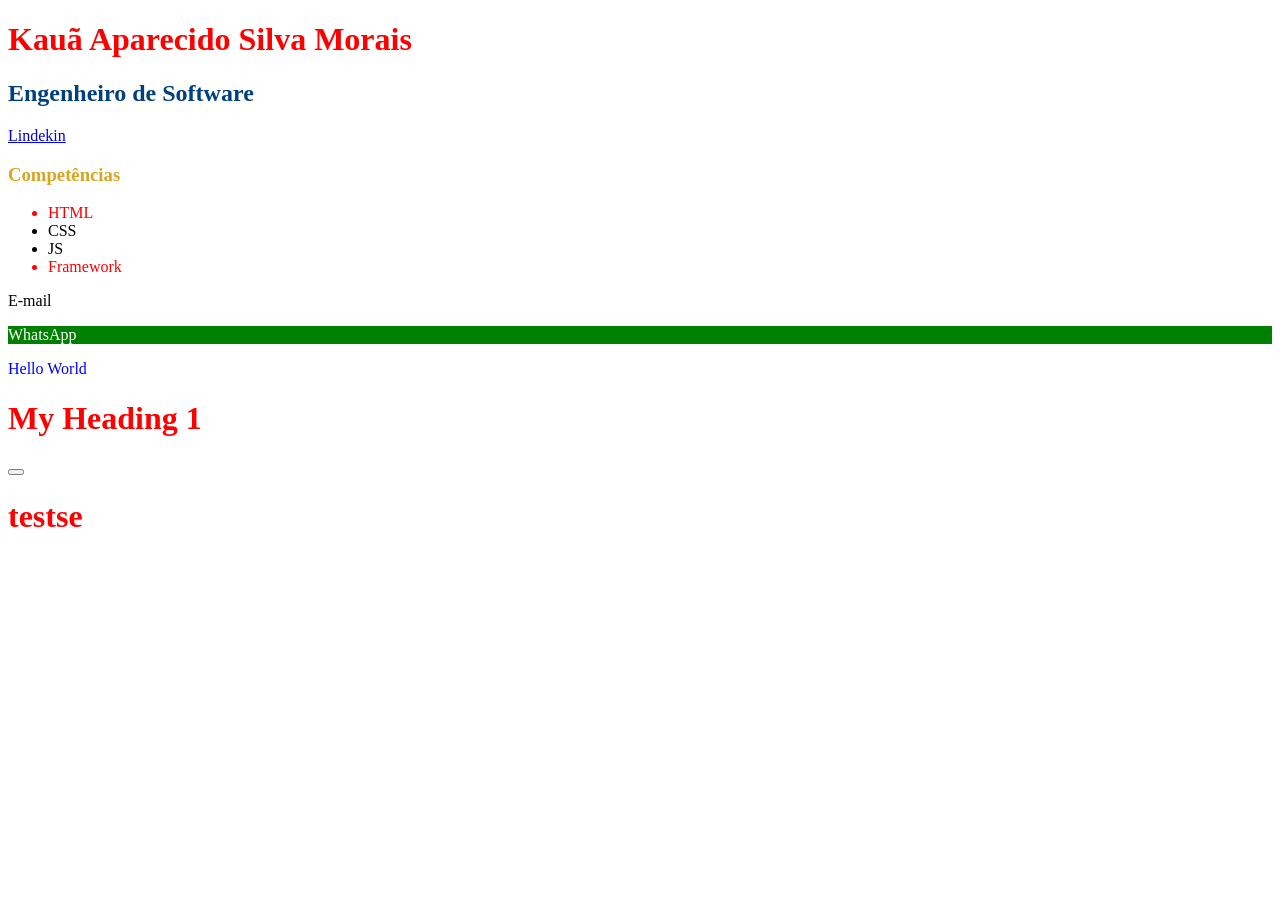
<file: index.html>
<!DOCTYPE html>
<html lang="pt-BR">
    <head>
        <meta charset="UTF-8">
        <meta name="viewport" content="width=device-width, initial-scale=1.0">
        <title> Meu Curriculo </title>
    <!-- <link rel="stylesheet" href="https://rcmp-collab.github.io/S05-IHM/cadex.css"> Aqui faz o link para o arquivo do CSS  -->
    
    <style> 
        
        h1 {color: red;}

        .red{background-color: black;} /* Se refere ao estilo da CLasse */
        #head{background-color: green;} /* Se refere ao estilo da propriedade */

        #profissao{color: #004080;}
        .competencias{color: #Daa520;}
        li.destaque{color: red;}
        
        div > p {color: white; background-color: green;} <!-- Toda Div que tem um parágrafo, vai seguir isso-->

        a[target='_blnk'] {color: #C71585;}

    </style>
    
    
    </head>
    <body>
        
        <h1> Kauã Aparecido Silva Morais </h1> <!-- Isso aqui é um parágrafo-->
        <h2 id="profissao"> Engenheiro de Software </h2> <!-- Isso é outro parágrafo -->
        <a href="https://inatel.br", target="_blank"> <p> Lindekin </p></a> <!--Novamente, outro parafgrafo porem com um link da tag 'a'--> <!--_blank abre uma nova pagina, self abre na mesma pagina-->
        <h3 class="competencias"> Competências </h3> <!--Mais um...-->
        <ul class='lista'> <!-- Lista não ordenada -->
            <li class="destaque">HTML</li> <!-- Listed Itens (LI) itens da lista-->
            <li >CSS</li>
            <li >JS</li>
        </ul>

        <div onclick='enviarEmail()'>E-mail</div>
        <div id='ws'><p>WhatsApp</p></div>
        <p id='msn'></p>    
        <p id="p2"> Hello World</p>

        <h1 id="id1"> My Heading 1 </h1>

        <button type="button" onclick="document.getElementById('id1').style.color = 'red'"></button>


        <script>
            function enviarEmail(){
                alert('kaua.aparecido@inatel.br');
                document.getElementById('msn').innerHTML = 'Mensagem Enviada!';
                document.getElementById('msn').style.color = "red";
            }

            document.getElementById('ws').addEventListener("click", function() {
                document.getElementById('msn').style.color = "blue";
            })

            document.getElementById("p2").style.color = "blue";
            
            /* Aula do dia 19/03 */

            let lista = document.querySelector('.lista');
            let novoItem = document.createElement('li');
            novoItem.textContent = "Framework";
            novoItem.classList.add('destaque');
            
            lista.appendChild(novoItem);

        </script>

        <h1>testse</h1>

    </body>
</html>
</file>
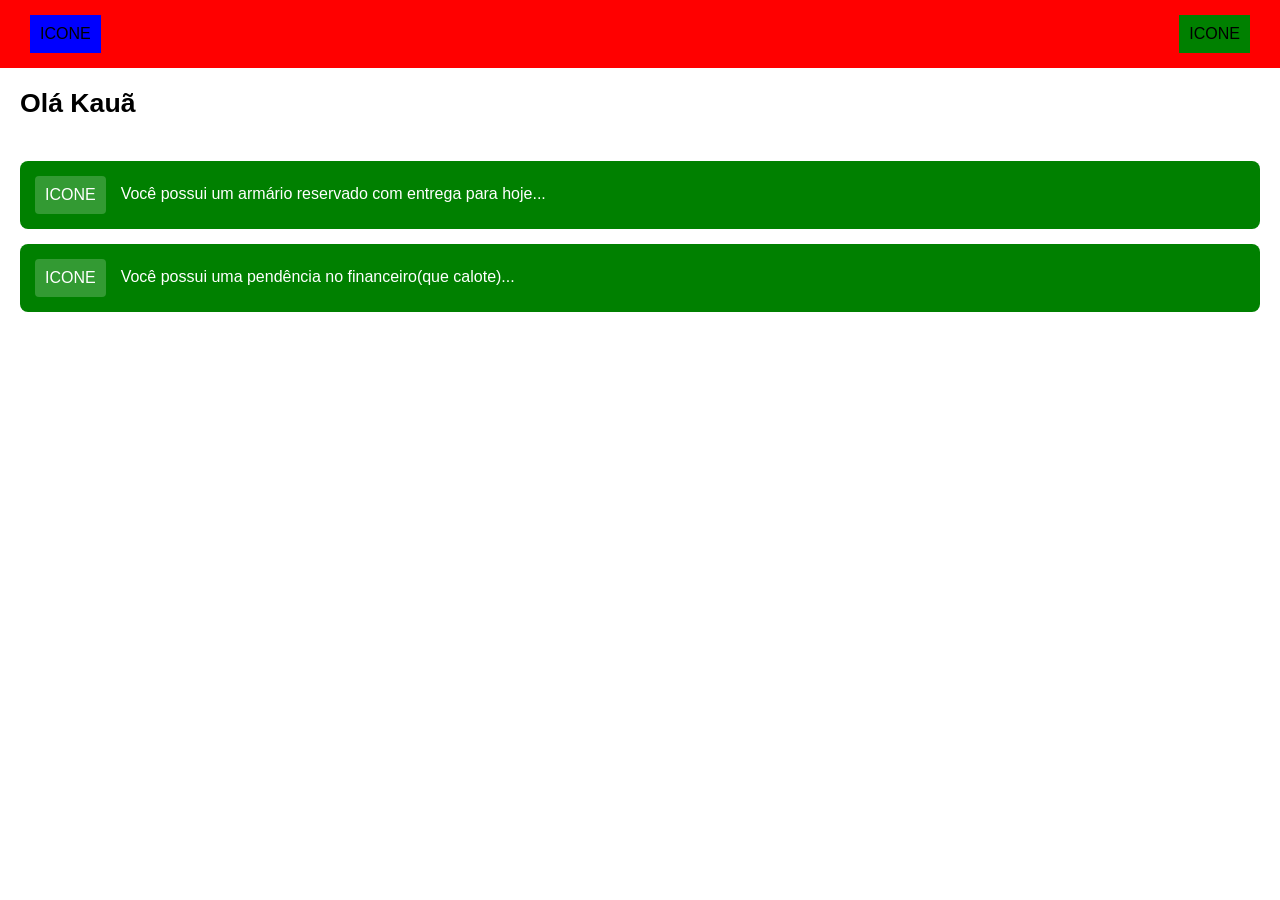
<file: 26-03/index.html>
<html>
    <head>
        <link rel="stylesheet" href="style.css">
        <body>
            <header id="head">
                <div id="menu">ICONE</div>
                <div id="perfil">ICONE</div>
            </header>

            <main>
                <div id="mensagens">
                    <div id="user_name">Olá Kauã</div>
                    <div class="mns_box">
                        <div class="icon">ICONE</div>
                        <div class="mns">Você possui um armário reservado com entrega para hoje...</div>
                    </div>
                    
                    <div class="mns_box">
                        <div class="icon">ICONE</div>
                        <div class="mns">Você possui uma pendência no financeiro(que calote)...</div>
                    </div>
                </div>

            </main>
        </body>
    </head>
</html>
</file>
<file: 26-03/style.css>
body {
    margin: 0;
    font-family: sans-serif;

}

header {
    display: flex;
    justify-content: space-between; /* Pegou os dois elementos da header e jogou um pro lado da tela e o outro pro outro canto*/
    align-items: center;
    background-color: red; /*colorindo o header*/
    padding: 15px 30px;
}

#menu {
    background-color: blue;
    padding: 10px;
}

#perfil{
    background-color: green;
    padding: 10px;
}

main{
    padding: 20px;
}

#user_name{/*sobre o nome do usuário*/
    font-size: 20pt;
    margin-bottom: 20pt;
    font-weight: bold;
}

#mensagens{
    display: grid;
    gap: 15px;
}

.mns_box{
    display: flex;
    align-items: center;
    gap: 15px;
    background-color: green;
    padding: 15px;
    border-radius: 8px;
    color: white;
}

.icon{
    background-color: rgba(255, 255, 255, 0.2);
    padding: 10px;
    border-radius: 4px;
}

.mns{
    line-height: 1.4;
}
</file>
